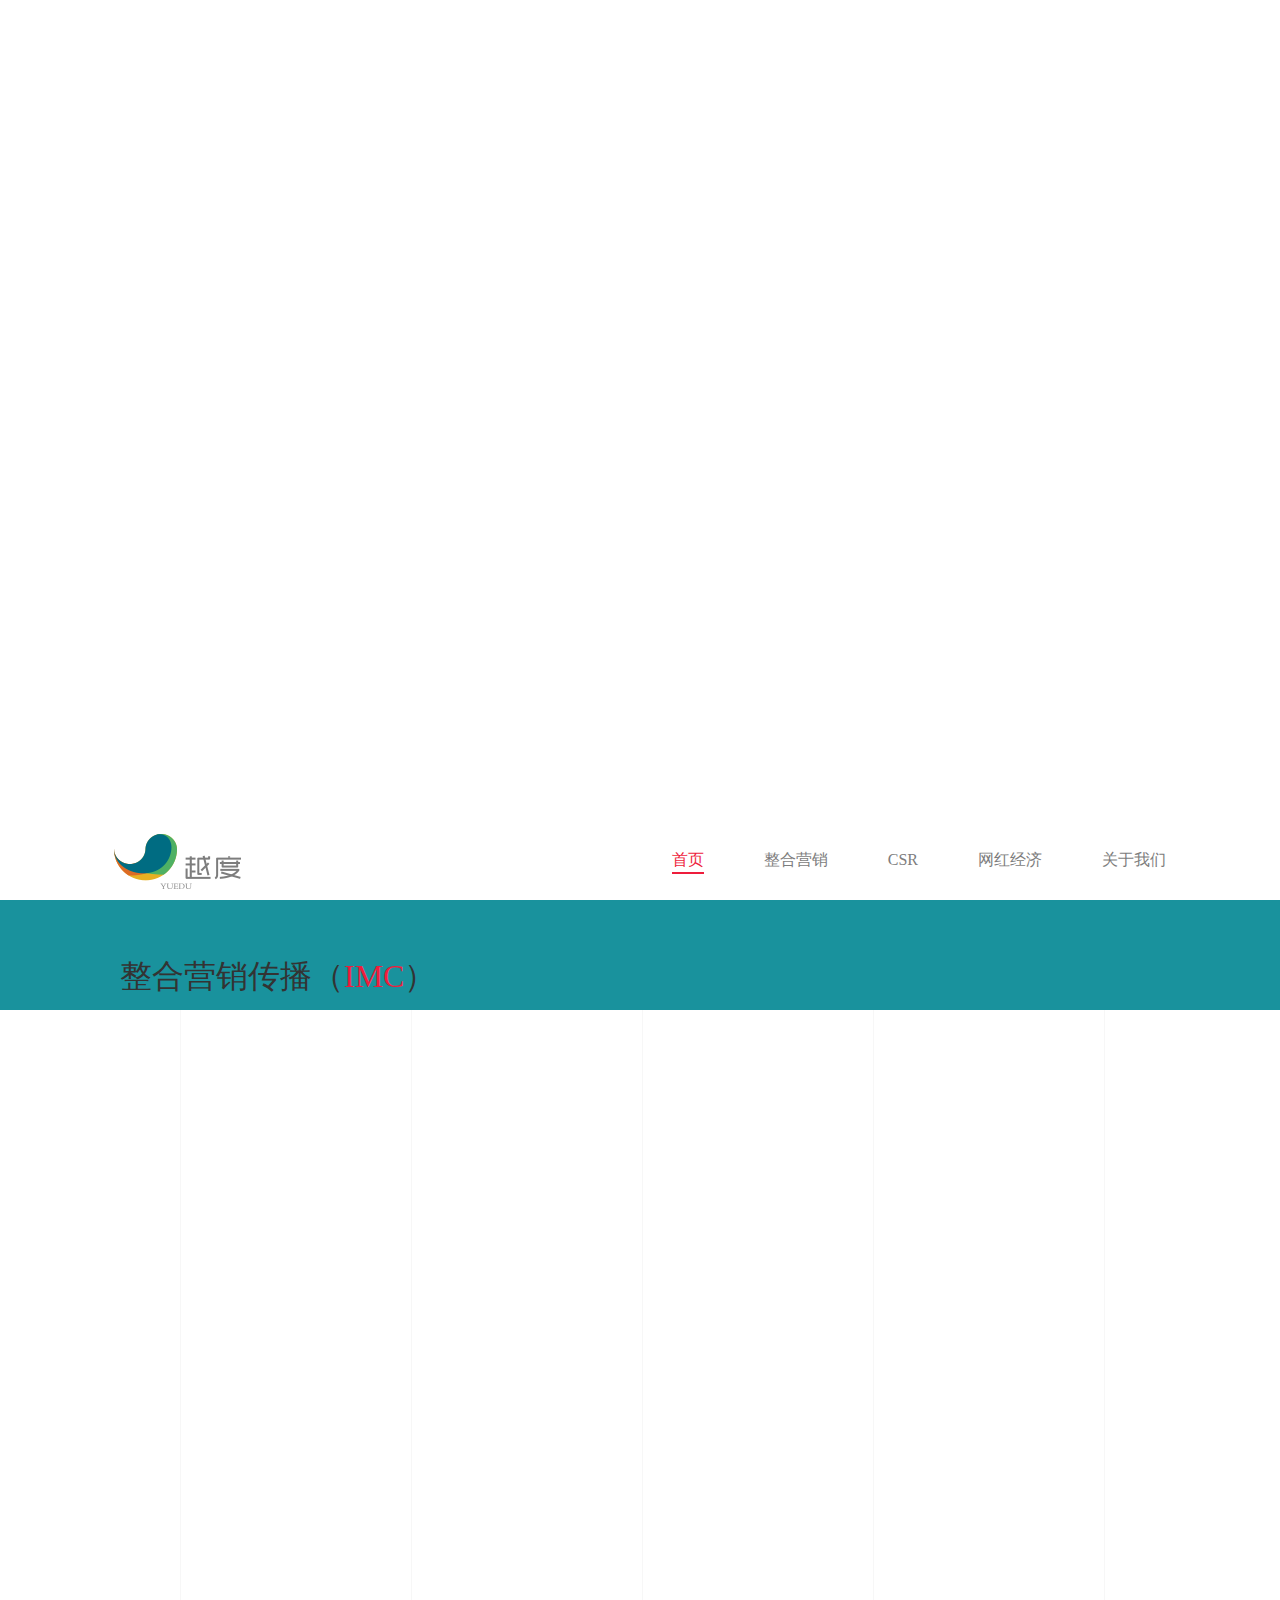
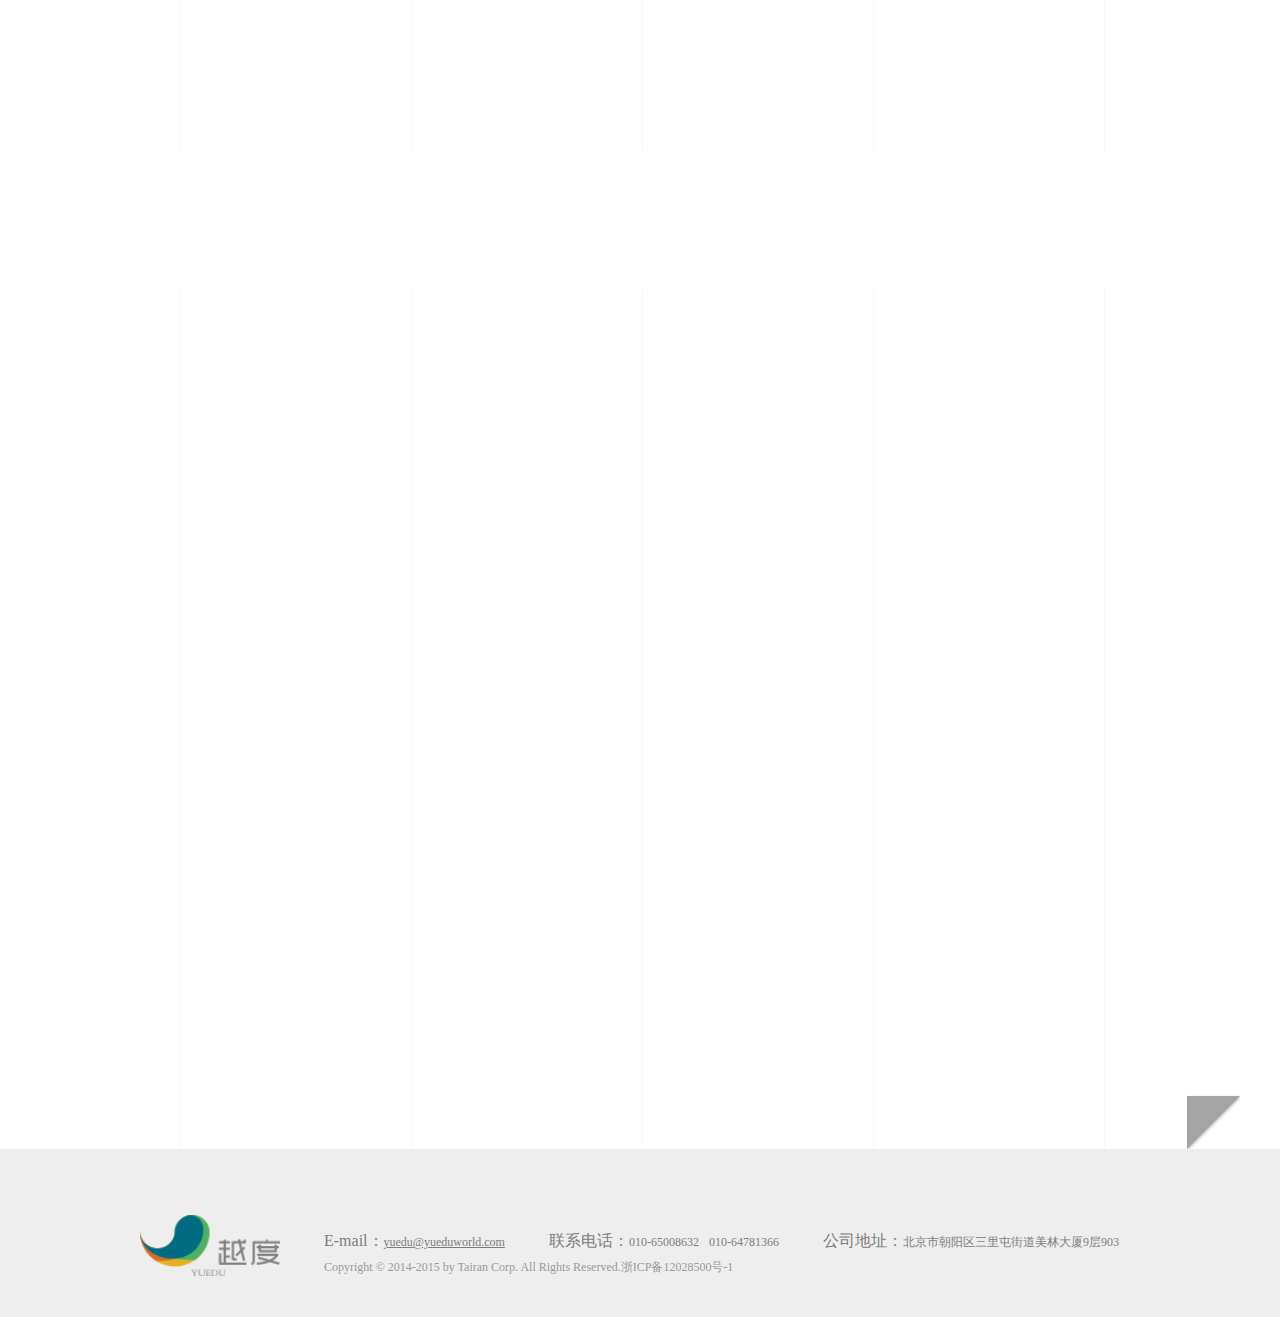
<file: html/index.html>
<!DOCTYPE html>
<html>
	<head>
		<meta charset="UTF-8">
		<link rel="stylesheet" href="../css/reset.css" />
		<link rel="stylesheet" href="../css/animate.css" />
		<link rel="stylesheet" href="../css/index.css" />
		<link rel="stylesheet" href="../css/video-js.min.css" />
		<title>越度-首页</title>
		<script src="../js/jquery-1.11.3.min.js"></script>
		<script src="../js/anchorGoWhere.js"></script>
		<script src="../js/jquery.SuperSlide.2.1.1.js"></script>
     	<script src="../js/videojs-ie8.min.js"></script>
		<script src="../js/video.min.js"></script>
		<script src='../js/index.js'></script>	
	</head>
	<body>
		<div class="fix-bg">
			<img data-num="1" src="../images/images/light_1.gif" alt="" />
		</div>
		<!--<div class="mask-bg"></div>-->
		<div class="nav" id="navId">
			<div class="wrap">
				<div class="logo">
					<img src="../images/images/logo.png" alt="" />
				</div>
				<div class="nav-con">
					<a class="cur" href="#"><span>首页</span></a>
					<a href="#market"><span>整合营销</span></a>
					<a href="#csr"><span>CSR</span></a>
					<a href="#online"><span>网红经济</span></a>
					<a href="#footer"><span>关于我们</span></a>
				</div>
			</div>
		</div>
		<script>
			var $nav = $("#navId");
			var $bgImg = $(".fix-bg").find("img");
			var initH = $(window).height() - $nav.height();
			_resize();
			window.addEventListener("onorientationchange" in window? "onorientationchange":"resize", _resize, false);
			function _resize() {
				if($(window).width() < 1200) {
					$bgImg.css({
						"width": "100%"
					});
					init = $bgImg.height();
				}else{
					$bgImg.css({
						"width": "auto"
					});
				}
				$bgImg.css("height", initH);
				$nav.css("margin-top", initH);
			}
		</script>
		<div class="carousel" id="market">
			<div class="wrap">
				<div class="wrap-con">
					<p class="">整合营销传播（<span>IMC</span>）</p>
					<div class="video-wrap">
						<div class="video-con">
							<div class="hd">
						        <ul></ul>
						        <span class='prev'></span>
						        <span class='next'></span>
						    </div>
						    <div class="bd">
						        <ul>
						            <li data-src="http://vjs.zencdn.net/v/oceans.mp4" style="background: pink;">
						            	①
						            </li>
							        <li data-src="../images/mp4/Taylor.Swift Shake.It.Off_hd.mp4" style="background:#abcdef;">
							        	②
							        </li>
						            <li data-src="http://vjs.zencdn.net/v/oceans.mp4" style="background:greenyellow;">
						            	③
						            </li>
					            
						        </ul>
						    </div>
						    <div class="v1Con">
						    	<video 
				            		id="video_1" 
				            		class="video-js vjs-big-play-centered vjs-big-play-button"
				            		style="width: 100%;height:100%;" 
				            		controls 
				            		preload="auto" 
				            		data-setup='{}'>
				            		<source src="http://vjs.zencdn.net/v/oceans.mp4" type="video/mp4">
				            	</video>
					            <div class="close">×</div>
							</div>
						</div>			
					</div>
				</div>
			</div>
		</div>
		<div id="csr" class="box-1">
			<div class="wrap">
				<div class="img"><img class="wow fadeInUp" src="../images/images/pic.png" alt="" /></div>
				<ul class="line-bg">
					<li></li>
					<li></li>
					<li></li>
					<li></li>
					<li></li>
				</ul>
				<div class="num wow fadeInUp">
					<h1>02</h1>
				</div>
				<div class="title wow fadeInUp">
					<h2>企业CSR </h2>
					<span></span>
					<div class="spell-1 wow fadeInUp"></div>
				</div>
				<div class="explain wow fadeInUp">
					<ul>
						<li>
							<h4>战略定制</h4>
							<p class="p1">
								Strategic </br>
								customization
							</p>
							<p class="p2">
								慈善公益项目引入<br />
								撰写可持续发展报告<br />
								制定可持续发展战略规划
							</p>
						</li>
						<li>
							<h4>资源引入</h4>
							<p class="p1">
								Resources </br>
								to introduce
							</p>
							<p class="p2">
								志愿者团队与社区<br />
								关联政府资源<br />
								公募基金会
							</p>
						</li>
					</ul>
					<div class="more">MORE <i></i> </div>
				</div>
				
				<div class="video2-wrap">
					<div class="video-con1">
						<div class="hd">
					        <ul></ul>
					        <span class='prev'></span>
					        <span class='next'></span>
					    </div>
					    <div class="bd">
					        <ul>
					            <li data-src="http://vjs.zencdn.net/v/oceans.mp4" style="background:hotpink;"></li>
						        <li data-src="../images/mp4/Taylor.Swift Shake.It.Off_hd.mp4" style="background:#abcdef;"></li>
					            <li data-src="http://vjs.zencdn.net/v/oceans.mp4" style="background:greenyellow;"></li>
				            
					        </ul>
					    </div>
					    <div class="v1Con">
					    	<video 
			            		id="video_2" 
			            		class="video-js vjs-big-play-centered vjs-big-play-button"
			            		style="width: 100%;height:100%;" 
			            		controls 
			            		preload="auto" 
			            		data-setup='{}'>
			            		<source src="http://vjs.zencdn.net/v/oceans.mp4" type="video/mp4">
			            	</video>
			            	<div class="close">×</div>
					    </div>
					    <div class="con-close">×</div>
					</div>
				</div>
			</div>
		</div>
		<div id="online" class="box-2">
			<div class="wrap">
				<ul class="line-bg">
					<li></li>
					<li></li>
					<li></li>
					<li></li>
					<li></li>
				</ul>
				<div class="num">
					<h1 class="wow fadeInUp">03</h1>
				</div>
				<div class="title wow fadeInUp">
					<h2>网红经济 </h2>
					<span></span>
				</div>
				<div class="slide03 wow fadeInUp">
					<div class="hd">
						<ul>
							<li class="rotate-0"></li>
							<li class="rotate-1"></li>
							<li class="rotate-2"></li>
						</ul>
					</div>
					<div class="bd">
						<ul>
							<li><img src="../images/images/pic-2.jpg" alt="" /></li>
							<li><img src="../images/images/pic-3.jpg" alt="" /></li>
							<li><img src="../images/images/pic-4.jpg" alt="" /></li>
						</ul>
					</div>
				</div>
				<img src="../images/images/triangle.png" alt="" />
			</div>
		</div>
		<div id="footer" class="footer">
			<div class="wrap">
				<div class="logo">
					<img src="../images/images/logo.png" alt="" />
				</div>
				<div class="copy">
					<p>
						<span>E-mail：<em><a href="mailto:yuedu@yueduworld.com">yuedu@yueduworld.com</a></em></span>
						<span>联系电话：<em>010-65008632</em><em>010-64781366</em></span>
						<span>公司地址：<em>北京市朝阳区三里屯街道美林大厦9层903</em></span>
					</p>
					<p class="small">Copyright © 2014-2015 by Tairan Corp. All Rights Reserved.浙ICP备12028500号-1</span>
				</div>
			</div>
		</div>
		<script src="../js/wow.js"></script>
		<script>
			if (!(/msie [6|7|8|9]/i.test(navigator.userAgent))){
				new WOW().init();
			};
		</script>
	</body>
	
</html>
</file>
<file: css/index.css>
/*顶部背景 start*/
.fix-bg {
  background-color: #ee1d3c;
  position: fixed;
  z-index: 0;
  top: 0;
  left: 0;
  right: 0;
  opacity: 1;
  min-width: 1200px;
}
.fix-bg img {
  display: none;
  margin: 0 auto;
  cursor: pointer;
}
/*顶部背景 end*/
.mask-bg {
  height: 677px;
  background: #fff;
  opacity: 0;
  filter: alpha(opacity=0);
}
/*导航 start*/
.nav {
  background-color: #fff;
  opacity: 1;
}
.nav .wrap:after {
  display: block;
  width: 0px;
  height: 0px;
  line-height: 0;
  content: ".";
  clear: both;
  visibility: hidden;
}
.nav .wrap .logo {
  line-height: 80px;
  float: left;
  margin-left: 74px;
}
.nav .wrap .logo img {
  width: 127px;
  height: 55px;
  vertical-align: middle;
}
.nav .wrap .nav-con {
  margin-right: 74px;
  line-height: 80px;
  float: right;
}
.nav .wrap .nav-con:after {
  display: block;
  width: 0px;
  height: 0px;
  line-height: 0;
  content: ".";
  clear: both;
  visibility: hidden;
}
.nav .wrap .nav-con a {
  float: left;
  margin-left: 60px;
}
.nav .wrap .nav-con a span {
  display: inline-block;
  padding: 6px 0;
  line-height: 1;
  font-size: 16px;
  color: #7d7d7d;
  position: relative;
}
.nav .wrap .nav-con a span:after {
  content: '';
  position: absolute;
  bottom: 0;
  left: 0;
  width: 100%;
  height: 0;
  border-bottom: 2px solid #ee1d3c;
  border-bottom: 2px solid #fff\0;
  border-bottom: 2px solid #fff\9\0;
  transform-origin: 50% 50%;
  transform: scale(0, 1);
  transition: all .3s ease;
}
.nav .wrap .nav-con a.cur span,
.nav .wrap .nav-con a:hover span {
  color: #ee1d3c;
}
.nav .wrap .nav-con a.cur span:after,
.nav .wrap .nav-con a:hover span:after {
  transform: scale(1, 1);
  border-bottom: 2px solid #ee1d3c\9;
}
.nav-fixed {
  position: fixed;
  left: 0;
  right: 0;
  top: 0;
  z-index: 100;
  box-shadow: 1px 1px 58px -16px rgba(0, 0, 0, 0.3);
}
/*导航 end*/
/*轮播图 start*/
.carousel {
  background-color: #19929d;
}
.carousel .wrap-con .video-wrap {
  cursor: pointer;
  position: relative;
}
.carousel .wrap-con .video-wrap .img {
  position: relative;
  border: 20px solid #fff;
  margin: 0 auto 46px;
  width: 1098px;
  height: 603px;
  overflow: hidden;
  cursor: pointer;
}
.carousel .wrap-con .video-wrap .img .bg {
  width: 100%;
  height: 100%;
  transform: scale(1, 1);
  transition: transform 1s ease;
}
.carousel .wrap-con .video-wrap .img .bg:hover {
  transform: scale(1.03, 1.03);
}
.carousel .wrap-con .video-wrap .drag {
  position: absolute;
  right: -10px;
  top: 140px;
}
.carousel .wrap-con .video-wrap .parse {
  position: absolute;
  width: 65px;
  height: 65px;
  background: url(../images/images/parse.png) no-repeat center;
  top: 50%;
  left: 50%;
  margin-top: -32px;
  margin-left: -32px;
}
.carousel .wrap-con .video-wrap .video-con {
  position: absolute;
  top: 0;
  left: 30px;
}
.carousel .wrap-con p {
  color: #333;
  font-size: 32px;
  padding: 60px 0 18px 80px;
}
.carousel .wrap-con p span {
  color: #ee1d3c;
}
/*轮播图 end*/
.video-con1,
.video-con {
  display: none;
  background: #fff;
}
.video-con1 .hd,
.video-con .hd {
  text-align: center;
}
.video-con1 .hd ul,
.video-con .hd ul {
  position: absolute;
  z-index: 10;
  bottom: -20px;
  left: 0;
  right: 0;
  display: inline-block;
}
.video-con1 .hd ul li,
.video-con .hd ul li {
  display: inline-block;
  width: 30px;
  height: 3px;
  margin: 0 10px;
  background: #eee \9;
  background: rgba(255, 255, 255, 0.5);
  cursor: pointer;
}
.video-con1 .hd ul li.on,
.video-con .hd ul li.on {
  background: #fff;
}
.video-con1 .hd span,
.video-con .hd span {
  width: 21px;
  height: 35px;
  position: absolute;
  top: 50%;
  margin-top: -17px;
  z-index: 10;
  cursor: pointer;
  opacity: .5;
  transition: all .5s ease;
}
.video-con1 .hd span:hover,
.video-con .hd span:hover {
  opacity: 1;
}
.video-con1 .hd .prev,
.video-con .hd .prev {
  background: url(../images/images/arrow-l.png) no-repeat;
  left: -30px;
}
.video-con1 .hd .next,
.video-con .hd .next {
  background: url(../images/images/arrow-r.png) no-repeat;
  right: -30px;
}
.video-con1 .bd,
.video-con .bd {
  height: 100%;
}
.video-con1 .bd ul,
.video-con .bd ul {
  height: 100%;
}
.video-con1 .bd ul li,
.video-con .bd ul li {
  height: 643px;
  width: 1140px;
}
.video-con1 .close,
.video-con .close {
  font-size: 60px;
  font-weight: lighter;
  color: #fff;
  width: 36px;
  height: 36px;
  text-align: center;
  line-height: 30px;
  position: absolute;
  top: 5px;
  right: 10px;
  z-index: 10;
  opacity: .7;
  cursor: pointer;
}
.v1Con {
  display: none;
  position: absolute;
  width: 100%;
  height: 100%;
  top: 0;
  left: 0;
}
.v1Con #video_1 {
  width: 100%;
  height: 100%;
}
/*02,03盒子线条 start*/
.line-bg {
  top: 0;
  left: 0;
  position: absolute;
  z-index: 1;
}
.line-bg li {
  float: left;
  height: 740px;
  border-right: 1px solid #f7f7f7;
  margin-left: 140px;
}
.line-bg li ~ li {
  margin-left: 230px;
}
.num {
  left: 80px;
}
.num h1 {
  font-size: 142px;
  font-weight: bold;
  line-height: 114px;
}
.title {
  z-index: 2;
}
.title > h2 {
  font-size: 40px;
  color: #272727;
  padding-bottom: 38px;
}
.title > span {
  display: inline-block;
  width: 45px;
  height: 6px;
}
/*02,03盒子线条 end*/
/*02 start*/
.box-1 {
  background: #fff;
  padding-bottom: 80px;
}
.box-1 .wrap {
  height: 740px;
  padding-bottom: 60px;
}
.box-1 .wrap:after {
  display: block;
  width: 0px;
  height: 0px;
  line-height: 0;
  content: ".";
  clear: both;
  visibility: hidden;
}
.box-1 .wrap > div {
  z-index: 3;
  top: 120px;
  position: absolute;
}
.box-1 .wrap .num h1 {
  color: #f59425;
}
.box-1 .wrap .title {
  position: absolute;
  left: 334px;
}
.box-1 .wrap .title > span {
  background-color: #d23a34;
}
.box-1 .wrap .title .spell-1 {
  position: absolute;
  width: 47px;
  height: 207px;
  background: url(../images/images/spell-1.png) no-repeat center;
  left: 0;
  top: 200px;
}
.box-1 .wrap .explain {
  left: 615px;
}
.box-1 .wrap .explain ul:after {
  display: block;
  width: 0px;
  height: 0px;
  line-height: 0;
  content: ".";
  clear: both;
  visibility: hidden;
}
.box-1 .wrap .explain ul li {
  float: left;
  margin-right: 65px;
}
.box-1 .wrap .explain ul li h4 {
  font-size: 26px;
  color: #272727;
  padding-bottom: 40px;
}
.box-1 .wrap .explain ul li p {
  font-size: 16px;
  line-height: 22px;
}
.box-1 .wrap .explain ul li p.p1 {
  color: #f59425;
  padding-bottom: 5px;
}
.box-1 .wrap .explain ul li p.p2 {
  color: #272727;
}
.box-1 .wrap .explain .more {
  position: absolute;
  width: 138px;
  height: 40px;
  line-height: 40px;
  border: 1px solid #efefef;
  border-radius: 5px;
  font-size: 18px;
  color: #999;
  text-align: center;
  top: 235px;
  font-weight: lighter;
  cursor: pointer;
  transition: all .5s ease;
}
.box-1 .wrap .explain .more i {
  position: absolute;
  height: 16px;
  width: 9px;
  background: url(../images/images/arrow-more.png) no-repeat;
  top: 12px;
  left: 50%;
  z-index: -1;
  transition: all .5s ease;
}
.box-1 .wrap .explain .more:hover {
  background: #434242;
  text-indent: -30px;
  color: #fff;
}
.box-1 .wrap .explain .more:hover i {
  left: 75%;
  z-index: 1;
}
.box-1 .wrap > .img {
  position: absolute;
  right: 116px;
  bottom: 0px;
  z-index: 2;
}
.box-1 .wrap > .img img {
  position: absolute;
  right: 0px;
  bottom: 0px;
}
.box-1 .wrap .video-con1 {
  cursor: pointer;
  height: 643px;
  width: 1140px;
  position: absolute;
  left: 0;
  right: 0;
  margin: 0 auto;
}
.box-1 .wrap .video-con1 .prev {
  background: url(../images/images/arrow-l1.png) no-repeat;
  left: -30px;
}
.box-1 .wrap .video-con1 .next {
  background: url(../images/images/arrow-r1.png) no-repeat;
  right: -30px;
}
.box-1 .wrap .video-con1 .hd ul li {
  background: #ddd;
}
.box-1 .wrap .video-con1 .hd ul li.on {
  background: #999;
}
/*02 end*/
/*03 start*/
.box-2 {
  background: #fff;
}
.box-2 .wrap {
  padding-top: 120px;
}
.box-2 .wrap .line-bg {
  height: 100%;
}
.box-2 .wrap .line-bg li {
  height: 100%;
}
.box-2 .wrap p {
  font-size: 22px;
}
.box-2 .wrap .num {
  position: absolute;
  height: 100%;
  z-index: 2;
}
.box-2 .wrap .num h1 {
  color: #d23a34;
}
.box-2 .wrap .title {
  position: relative;
}
.box-2 .wrap .title > h2,
.box-2 .wrap .title > span,
.box-2 .wrap .title p.p1,
.box-2 .wrap .title p.p2 {
  margin-left: 380px;
}
.box-2 .wrap .title > span {
  background-color: #f59425 ;
  margin-bottom: 166px;
}
.box-2 .wrap .title .img-carouse {
  width: 642px;
  height: 382px;
  margin: 0 auto 94px;
  border: 1px solid #a8a8a8;
  box-shadow: 0 14px 50px 0px rgba(0, 0, 0, 0.3);
}
.box-2 .wrap .slide03 {
  position: relative;
  z-index: 10;
}
.box-2 .wrap .slide03 .hd li.on {
  opacity: 1;
}
.box-2 .wrap .slide03 .bd {
  width: 642px;
  height: 384px;
  margin: 20px auto 80px;
  border: 1px solid #a8a8a8;
  box-shadow: 0 14px 50px 0px rgba(0, 0, 0, 0.3);
}
.box-2 .wrap .slide03 .bd li {
  height: 384px;
}
.box-2 .wrap .slide03 .bd li img {
  width: 100%;
  height: 100%;
}
.box-2 .wrap .slide03 .rotate-0 {
  position: absolute;
  width: 224px;
  height: 45px;
  background: url(../images/images/spell4.png);
  left: 380px;
  top: -80px;
  cursor: pointer;
  opacity: .5;
}
.box-2 .wrap .slide03 .rotate-1 {
  width: 19px;
  height: 336px;
  position: absolute;
  background: url(../images/images/spell-2.png) no-repeat center;
  left: 205px;
  top: 0px;
  cursor: pointer;
  opacity: .7;
}
.box-2 .wrap .slide03 .rotate-2 {
  width: 19px;
  height: 268px;
  position: absolute;
  background: url(../images/images/spell-3.png) no-repeat center;
  right: 205px;
  bottom: 0px;
  cursor: pointer;
  opacity: .7;
}
.box-2 .wrap > img {
  position: absolute;
  right: 0;
  bottom: -3px;
}
/*03 end*/
/*footer start*/
.footer {
  background: #eeeeee;
  padding: 66px 0 38px 0;
}
.footer .wrap:after {
  display: block;
  width: 0px;
  height: 0px;
  line-height: 0;
  content: ".";
  clear: both;
  visibility: hidden;
}
.footer .wrap .logo {
  float: left;
  margin-left: 100px;
  margin-right: 44px;
}
.footer .wrap .logo img {
  width: 140px;
}
.footer .wrap .copy {
  float: left;
}
.footer .wrap .copy p {
  color: #7d7d7d;
  padding-top: 18px;
}
.footer .wrap .copy p span {
  font-size: 16px;
  margin-right: 40px;
}
.footer .wrap .copy p span em {
  font-size: 12px;
}
.footer .wrap .copy p span em a {
  text-decoration: underline;
  color: #7d7d7d;
}
.footer .wrap .copy p span em ~ em {
  margin-left: 10px;
}
.footer .wrap .copy p.small {
  font-size: 12px;
  color: #999999;
  padding-top: 12px;
}
/*footer end*/
.vjs-remaining-time-display {
  line-height: 3em;
}
</file>
<file: css/video-js.min.css>
.video-js .vjs-audio-button,.video-js .vjs-big-play-button,.video-js .vjs-captions-button,.video-js .vjs-chapters-button,.video-js .vjs-control.vjs-close-button,.video-js .vjs-descriptions-button,.video-js .vjs-fullscreen-control,.video-js .vjs-mouse-display,.video-js .vjs-mute-control,.video-js .vjs-mute-control.vjs-vol-0,.video-js .vjs-mute-control.vjs-vol-1,.video-js .vjs-mute-control.vjs-vol-2,.video-js .vjs-play-control,.video-js .vjs-play-control.vjs-playing,.video-js .vjs-play-progress,.video-js .vjs-subtitles-button,.video-js .vjs-volume-level,.video-js .vjs-volume-menu-button,.video-js .vjs-volume-menu-button.vjs-vol-0,.video-js .vjs-volume-menu-button.vjs-vol-1,.video-js .vjs-volume-menu-button.vjs-vol-2,.video-js.vjs-fullscreen .vjs-fullscreen-control,.vjs-icon-audio,.vjs-icon-audio-description,.vjs-icon-cancel,.vjs-icon-captions,.vjs-icon-chapters,.vjs-icon-circle,.vjs-icon-circle-inner-circle,.vjs-icon-circle-outline,.vjs-icon-cog,.vjs-icon-facebook,.vjs-icon-fullscreen-enter,.vjs-icon-fullscreen-exit,.vjs-icon-gplus,.vjs-icon-hd,.vjs-icon-linkedin,.vjs-icon-pause,.vjs-icon-pinterest,.vjs-icon-play,.vjs-icon-play-circle,.vjs-icon-replay,.vjs-icon-spinner,.vjs-icon-square,.vjs-icon-subtitles,.vjs-icon-tumblr,.vjs-icon-twitter,.vjs-icon-volume-high,.vjs-icon-volume-low,.vjs-icon-volume-mid,.vjs-icon-volume-mute{font-family:VideoJS;font-weight:400;font-style:normal}.video-js,.vjs-no-js{color:#fff;background-color:#000}.video-js .vjs-big-play-button:before,.video-js .vjs-control,.video-js .vjs-control:before,.vjs-menu li,.vjs-no-js{text-align:center}.video-js .vjs-big-play-button:before,.video-js .vjs-control:before,.video-js .vjs-modal-dialog,.vjs-modal-dialog .vjs-modal-dialog-content{position:absolute;top:0;left:0;width:100%;height:100%}@font-face{font-family:VideoJS;src:url(font/VideoJS.eot?#iefix) format("eot")}@font-face{font-family:VideoJS;src:url([data-uri]) format("woff"),url([data-uri]) format("truetype");font-weight:400;font-style:normal}.video-js .vjs-big-play-button:before,.video-js .vjs-play-control:before,.vjs-icon-play:before{content:"\f101"}.vjs-icon-play-circle:before{content:"\f102"}.video-js .vjs-play-control.vjs-playing:before,.vjs-icon-pause:before{content:"\f103"}.video-js .vjs-mute-control.vjs-vol-0:before,.video-js .vjs-volume-menu-button.vjs-vol-0:before,.vjs-icon-volume-mute:before{content:"\f104"}.video-js .vjs-mute-control.vjs-vol-1:before,.video-js .vjs-volume-menu-button.vjs-vol-1:before,.vjs-icon-volume-low:before{content:"\f105"}.video-js .vjs-mute-control.vjs-vol-2:before,.video-js .vjs-volume-menu-button.vjs-vol-2:before,.vjs-icon-volume-mid:before{content:"\f106"}.video-js .vjs-mute-control:before,.video-js .vjs-volume-menu-button:before,.vjs-icon-volume-high:before{content:"\f107"}.video-js .vjs-fullscreen-control:before,.vjs-icon-fullscreen-enter:before{content:"\f108"}.video-js.vjs-fullscreen .vjs-fullscreen-control:before,.vjs-icon-fullscreen-exit:before{content:"\f109"}.vjs-icon-square:before{content:"\f10a"}.vjs-icon-spinner:before{content:"\f10b"}.video-js .vjs-subtitles-button:before,.vjs-icon-subtitles:before{content:"\f10c"}.video-js .vjs-captions-button:before,.vjs-icon-captions:before{content:"\f10d"}.video-js .vjs-chapters-button:before,.vjs-icon-chapters:before{content:"\f10e"}.vjs-icon-share{font-family:VideoJS;font-weight:400;font-style:normal}.vjs-icon-share:before{content:"\f10f"}.vjs-icon-cog:before{content:"\f110"}.video-js .vjs-mouse-display:before,.video-js .vjs-play-progress:before,.video-js .vjs-volume-level:before,.vjs-icon-circle:before{content:"\f111"}.vjs-icon-circle-outline:before{content:"\f112"}.vjs-icon-circle-inner-circle:before{content:"\f113"}.vjs-icon-hd:before{content:"\f114"}.video-js .vjs-control.vjs-close-button:before,.vjs-icon-cancel:before{content:"\f115"}.vjs-icon-replay:before{content:"\f116"}.vjs-icon-facebook:before{content:"\f117"}.vjs-icon-gplus:before{content:"\f118"}.vjs-icon-linkedin:before{content:"\f119"}.vjs-icon-twitter:before{content:"\f11a"}.vjs-icon-tumblr:before{content:"\f11b"}.vjs-icon-pinterest:before{content:"\f11c"}.video-js .vjs-descriptions-button:before,.vjs-icon-audio-description:before{content:"\f11d"}.video-js .vjs-audio-button:before,.vjs-icon-audio:before{content:"\f11e"}.video-js{display:block;vertical-align:top;box-sizing:border-box;position:relative;padding:0;font-size:10px;line-height:1;font-weight:400;font-style:normal;font-family:Arial,Helvetica,sans-serif;-webkit-user-select:none;-moz-user-select:none;-ms-user-select:none;user-select:none}.video-js:-moz-full-screen{position:absolute}.video-js:-webkit-full-screen{width:100%!important;height:100%!important}.video-js .vjs-tech,.video-js.vjs-fill{width:100%;height:100%}.video-js *,.video-js :after,.video-js :before{box-sizing:inherit}.video-js ul{font-family:inherit;font-size:inherit;line-height:inherit;list-style-position:outside;margin:0}.vjs-error .vjs-error-display:before,.vjs-menu .vjs-menu-content,.vjs-no-js{font-family:Arial,Helvetica,sans-serif}.video-js.vjs-16-9,.video-js.vjs-4-3,.video-js.vjs-fluid{width:100%;max-width:100%;height:0}.video-js.vjs-16-9{padding-top:56.25%}.video-js.vjs-4-3{padding-top:75%}.video-js .vjs-tech{position:absolute;top:0;left:0}body.vjs-full-window{padding:0;margin:0;height:100%;overflow-y:auto}.vjs-full-window .video-js.vjs-fullscreen{position:fixed;overflow:hidden;z-index:1000;left:0;top:0;bottom:0;right:0}.video-js.vjs-fullscreen{width:100%!important;height:100%!important;padding-top:0!important}.video-js.vjs-fullscreen.vjs-user-inactive{cursor:none}.vjs-hidden{display:none!important}.vjs-disabled{opacity:.5;cursor:default}.video-js .vjs-offscreen{height:1px;left:-9999px;position:absolute;top:0;width:1px}.vjs-lock-showing{display:block!important;opacity:1;visibility:visible}.vjs-no-js{padding:20px;font-size:18px;width:300px;height:150px;margin:0 auto}.vjs-no-js a,.vjs-no-js a:visited{color:#66A8CC}.video-js .vjs-big-play-button{font-size:3em;line-height:1.5em;height:1.5em;width:3em;display:block;position:absolute;top:10px;left:10px;padding:0;cursor:pointer;opacity:1;border:.06666em solid #fff;background-color:#2B333F;background-color:rgba(43,51,63,.7);-webkit-border-radius:.3em;-moz-border-radius:.3em;border-radius:.3em;-webkit-transition:all .4s;-moz-transition:all .4s;-o-transition:all .4s;transition:all .4s}.vjs-big-play-centered .vjs-big-play-button{top:50%;left:50%;margin-top:-.75em;margin-left:-1.5em}.video-js .vjs-big-play-button:focus,.video-js:hover .vjs-big-play-button{outline:0;border-color:#fff;background-color:#73859f;background-color:rgba(115,133,159,.5);-webkit-transition:all 0s;-moz-transition:all 0s;-o-transition:all 0s;transition:all 0s}.vjs-controls-disabled .vjs-big-play-button,.vjs-error .vjs-big-play-button,.vjs-has-started .vjs-big-play-button,.vjs-using-native-controls .vjs-big-play-button{display:none}.vjs-has-started.vjs-paused.vjs-show-big-play-button-on-pause .vjs-big-play-button{display:block}.video-js button{background:0 0;border:none;color:inherit;display:inline-block;overflow:visible;font-size:inherit;line-height:inherit;text-transform:none;text-decoration:none;transition:none;-webkit-appearance:none;-moz-appearance:none;appearance:none}.video-js .vjs-control.vjs-close-button{cursor:pointer;height:3em;position:absolute;right:0;top:.5em;z-index:2}.vjs-menu-button{cursor:pointer}.vjs-menu-button.vjs-disabled{cursor:default}.vjs-workinghover .vjs-menu-button.vjs-disabled:hover .vjs-menu{display:none}.vjs-menu .vjs-menu-content{display:block;padding:0;margin:0;overflow:auto}.vjs-scrubbing .vjs-menu-button:hover .vjs-menu{display:none}.vjs-menu li{list-style:none;margin:0;padding:.2em 0;line-height:1.4em;font-size:1.2em;text-transform:lowercase}.vjs-menu li.vjs-menu-item:focus,.vjs-menu li.vjs-menu-item:hover{outline:0;background-color:#73859f;background-color:rgba(115,133,159,.5)}.vjs-menu li.vjs-selected,.vjs-menu li.vjs-selected:focus,.vjs-menu li.vjs-selected:hover{background-color:#fff;color:#2B333F}.vjs-menu li.vjs-menu-title{text-align:center;text-transform:uppercase;font-size:1em;line-height:2em;padding:0;margin:0 0 .3em;font-weight:700;cursor:default}.vjs-menu-button-popup .vjs-menu{display:none;position:absolute;bottom:0;width:10em;left:-3em;height:0;margin-bottom:1.5em;border-top-color:rgba(43,51,63,.7)}.vjs-menu-button-popup .vjs-menu .vjs-menu-content{background-color:#2B333F;background-color:rgba(43,51,63,.7);position:absolute;width:100%;bottom:1.5em;max-height:15em}.vjs-menu-button-popup .vjs-menu.vjs-lock-showing,.vjs-workinghover .vjs-menu-button-popup:hover .vjs-menu{display:block}.video-js .vjs-menu-button-inline{-webkit-transition:all .4s;-moz-transition:all .4s;-o-transition:all .4s;transition:all .4s;overflow:hidden}.video-js .vjs-menu-button-inline:before{width:2.222222222em}.video-js .vjs-menu-button-inline.vjs-slider-active,.video-js .vjs-menu-button-inline:focus,.video-js .vjs-menu-button-inline:hover,.video-js.vjs-no-flex .vjs-menu-button-inline{width:12em}.video-js .vjs-menu-button-inline.vjs-slider-active{-webkit-transition:none;-moz-transition:none;-o-transition:none;transition:none}.vjs-menu-button-inline .vjs-menu{opacity:0;height:100%;width:auto;position:absolute;left:4em;top:0;padding:0;margin:0;-webkit-transition:all .4s;-moz-transition:all .4s;-o-transition:all .4s;transition:all .4s}.vjs-menu-button-inline.vjs-slider-active .vjs-menu,.vjs-menu-button-inline:focus .vjs-menu,.vjs-menu-button-inline:hover .vjs-menu{display:block;opacity:1}.vjs-no-flex .vjs-menu-button-inline .vjs-menu{display:block;opacity:1;position:relative;width:auto}.vjs-no-flex .vjs-menu-button-inline.vjs-slider-active .vjs-menu,.vjs-no-flex .vjs-menu-button-inline:focus .vjs-menu,.vjs-no-flex .vjs-menu-button-inline:hover .vjs-menu{width:auto}.vjs-menu-button-inline .vjs-menu-content{width:auto;height:100%;margin:0;overflow:hidden}.video-js .vjs-control-bar{display:none;width:100%;position:absolute;bottom:0;left:0;right:0;height:3em;background-color:#2B333F;background-color:rgba(43,51,63,.7)}.vjs-has-started .vjs-control-bar{display:-webkit-box;display:-webkit-flex;display:-ms-flexbox;display:flex;visibility:visible;opacity:1;-webkit-transition:visibility .1s,opacity .1s;-moz-transition:visibility .1s,opacity .1s;-o-transition:visibility .1s,opacity .1s;transition:visibility .1s,opacity .1s}.vjs-has-started.vjs-user-inactive.vjs-playing .vjs-control-bar{visibility:visible;opacity:0;-webkit-transition:visibility 1s,opacity 1s;-moz-transition:visibility 1s,opacity 1s;-o-transition:visibility 1s,opacity 1s;transition:visibility 1s,opacity 1s}.vjs-controls-disabled .vjs-control-bar,.vjs-error .vjs-control-bar,.vjs-using-native-controls .vjs-control-bar{display:none!important}.vjs-audio.vjs-has-started.vjs-user-inactive.vjs-playing .vjs-control-bar{opacity:1;visibility:visible}.vjs-has-started.vjs-no-flex .vjs-control-bar{display:table}.video-js .vjs-control{outline:0;position:relative;margin:0;padding:0;height:100%;width:4em;-webkit-box-flex:none;-moz-box-flex:none;-webkit-flex:none;-ms-flex:none;flex:none}.video-js .vjs-control:before{font-size:1.8em;line-height:1.67}.video-js .vjs-control:focus,.video-js .vjs-control:focus:before,.video-js .vjs-control:hover:before{text-shadow:0 0 1em #fff}.video-js .vjs-control-text{border:0;clip:rect(0 0 0 0);height:1px;margin:-1px;overflow:hidden;padding:0;position:absolute;width:1px}.vjs-no-flex .vjs-control{display:table-cell;vertical-align:middle}.video-js .vjs-custom-control-spacer{display:none}.video-js .vjs-progress-control{-webkit-box-flex:auto;-moz-box-flex:auto;-webkit-flex:auto;-ms-flex:auto;flex:auto;display:-webkit-box;display:-webkit-flex;display:-ms-flexbox;display:flex;-webkit-box-align:center;-webkit-align-items:center;-ms-flex-align:center;align-items:center;min-width:4em}.vjs-live .vjs-progress-control{display:none}.video-js .vjs-progress-holder{-webkit-box-flex:auto;-moz-box-flex:auto;-webkit-flex:auto;-ms-flex:auto;flex:auto;-webkit-transition:all .2s;-moz-transition:all .2s;-o-transition:all .2s;transition:all .2s;height:.3em}.video-js .vjs-progress-control:hover .vjs-progress-holder{font-size:1.666666666666666666em}.video-js .vjs-progress-control:hover .vjs-mouse-display:after,.video-js .vjs-progress-control:hover .vjs-play-progress:after,.video-js .vjs-progress-control:hover .vjs-time-tooltip{font-family:Arial,Helvetica,sans-serif;visibility:visible;font-size:.6em}.video-js .vjs-progress-holder .vjs-load-progress,.video-js .vjs-progress-holder .vjs-load-progress div,.video-js .vjs-progress-holder .vjs-play-progress,.video-js .vjs-progress-holder .vjs-tooltip-progress-bar{position:absolute;display:block;height:.3em;margin:0;padding:0;width:0;left:0;top:0}.video-js .vjs-mouse-display:before,.video-js .vjs-progress-control .vjs-keep-tooltips-inside:after{display:none}.video-js .vjs-play-progress{background-color:#fff}.video-js .vjs-play-progress:before{position:absolute;top:-.333333333333333em;right:-.5em;font-size:.9em}.video-js .vjs-mouse-display:after,.video-js .vjs-play-progress:after,.video-js .vjs-time-tooltip{visibility:hidden;pointer-events:none;position:absolute;top:-3.4em;right:-1.9em;font-size:.9em;color:#000;content:attr(data-current-time);padding:6px 8px 8px;background-color:#fff;background-color:rgba(255,255,255,.8);-webkit-border-radius:.3em;-moz-border-radius:.3em;border-radius:.3em}.video-js .vjs-play-progress:after,.video-js .vjs-play-progress:before,.video-js .vjs-time-tooltip{z-index:1}.video-js .vjs-load-progress{background:#bfc7d3;background:rgba(115,133,159,.5)}.video-js .vjs-load-progress div{background:#fff;background:rgba(115,133,159,.75)}.video-js.vjs-no-flex .vjs-progress-control{width:auto}.video-js .vjs-time-tooltip{display:inline-block;height:2.4em;position:relative;float:right;right:-1.9em}.vjs-tooltip-progress-bar{visibility:hidden}.video-js .vjs-progress-control .vjs-mouse-display{display:none;position:absolute;width:1px;height:100%;background-color:#000;z-index:1}.vjs-no-flex .vjs-progress-control .vjs-mouse-display{z-index:0}.video-js .vjs-progress-control:hover .vjs-mouse-display{display:block}.video-js.vjs-user-inactive .vjs-progress-control .vjs-mouse-display,.video-js.vjs-user-inactive .vjs-progress-control .vjs-mouse-display:after{visibility:hidden;opacity:0;-webkit-transition:visibility 1s,opacity 1s;-moz-transition:visibility 1s,opacity 1s;-o-transition:visibility 1s,opacity 1s;transition:visibility 1s,opacity 1s}.video-js.vjs-user-inactive.vjs-no-flex .vjs-progress-control .vjs-mouse-display,.video-js.vjs-user-inactive.vjs-no-flex .vjs-progress-control .vjs-mouse-display:after{display:none}.video-js .vjs-progress-control .vjs-mouse-display:after,.vjs-mouse-display .vjs-time-tooltip{color:#fff;background-color:#000;background-color:rgba(0,0,0,.8)}.video-js .vjs-slider{outline:0;position:relative;cursor:pointer;padding:0;margin:0 .45em;background-color:#73859f;background-color:rgba(115,133,159,.5)}.video-js .vjs-slider:focus{text-shadow:0 0 1em #fff;-webkit-box-shadow:0 0 1em #fff;-moz-box-shadow:0 0 1em #fff;box-shadow:0 0 1em #fff}.video-js .vjs-mute-control,.video-js .vjs-volume-menu-button{cursor:pointer;-webkit-box-flex:none;-moz-box-flex:none;-webkit-flex:none;-ms-flex:none;flex:none}.video-js .vjs-volume-control{width:5em;-webkit-box-flex:none;-moz-box-flex:none;-webkit-flex:none;-ms-flex:none;flex:none;display:-webkit-box;display:-webkit-flex;display:-ms-flexbox;display:flex;-webkit-box-align:center;-webkit-align-items:center;-ms-flex-align:center;align-items:center}.video-js .vjs-volume-bar{margin:1.35em .45em}.vjs-volume-bar.vjs-slider-horizontal{width:5em;height:.3em}.vjs-volume-bar.vjs-slider-vertical{width:.3em;height:5em;margin:1.35em auto}.video-js .vjs-volume-level{position:absolute;bottom:0;left:0;background-color:#fff}.video-js .vjs-volume-level:before{position:absolute;font-size:.9em}.vjs-slider-vertical .vjs-volume-level{width:.3em}.vjs-slider-vertical .vjs-volume-level:before{top:-.5em;left:-.3em}.vjs-slider-horizontal .vjs-volume-level{height:.3em}.vjs-slider-horizontal .vjs-volume-level:before{top:-.3em;right:-.5em}.vjs-volume-bar.vjs-slider-vertical .vjs-volume-level{height:100%}.vjs-volume-bar.vjs-slider-horizontal .vjs-volume-level{width:100%}.vjs-menu-button-popup.vjs-volume-menu-button .vjs-menu{display:block;width:0;height:0;border-top-color:transparent}.vjs-menu-button-popup.vjs-volume-menu-button-vertical .vjs-menu{left:.5em;height:8em}.vjs-menu-button-popup.vjs-volume-menu-button-horizontal .vjs-menu{left:-2em}.vjs-menu-button-popup.vjs-volume-menu-button .vjs-menu-content{height:0;width:0;overflow-x:hidden;overflow-y:hidden}.vjs-volume-menu-button-vertical .vjs-lock-showing .vjs-menu-content,.vjs-volume-menu-button-vertical.vjs-slider-active .vjs-menu-content,.vjs-volume-menu-button-vertical:focus .vjs-menu-content,.vjs-volume-menu-button-vertical:hover .vjs-menu-content{height:8em;width:2.9em}.vjs-volume-menu-button-horizontal .vjs-lock-showing .vjs-menu-content,.vjs-volume-menu-button-horizontal .vjs-slider-active .vjs-menu-content,.vjs-volume-menu-button-horizontal:focus .vjs-menu-content,.vjs-volume-menu-button-horizontal:hover .vjs-menu-content{height:2.9em;width:8em}.vjs-volume-menu-button.vjs-menu-button-inline .vjs-menu-content{background-color:transparent!important}.vjs-poster{display:inline-block;vertical-align:middle;background-repeat:no-repeat;background-position:50% 50%;background-size:contain;background-color:#000;cursor:pointer;margin:0;padding:0;position:absolute;top:0;right:0;bottom:0;left:0;height:100%}.vjs-poster img{display:block;vertical-align:middle;margin:0 auto;max-height:100%;padding:0;width:100%}.vjs-has-started .vjs-poster{display:none}.vjs-audio.vjs-has-started .vjs-poster{display:block}.vjs-using-native-controls .vjs-poster{display:none}.video-js .vjs-live-control{display:-webkit-box;display:-webkit-flex;display:-ms-flexbox;display:flex;-webkit-box-align:flex-start;-webkit-align-items:flex-start;-ms-flex-align:flex-start;align-items:flex-start;-webkit-box-flex:auto;-moz-box-flex:auto;-webkit-flex:auto;-ms-flex:auto;flex:auto;font-size:1em;line-height:3em}.vjs-no-flex .vjs-live-control{display:table-cell;width:auto;text-align:left}.video-js .vjs-current-time,.video-js .vjs-duration,.vjs-live .vjs-time-control,.vjs-live .vjs-time-divider,.vjs-no-flex .vjs-current-time,.vjs-no-flex .vjs-duration{display:none}.video-js .vjs-time-control{-webkit-box-flex:none;-moz-box-flex:none;-webkit-flex:none;-ms-flex:none;flex:none;font-size:1em;line-height:3em;min-width:2em;width:auto;padding-left:1em;padding-right:1em}.vjs-time-divider{display:none;line-height:3em}.video-js .vjs-play-control{cursor:pointer;-webkit-box-flex:none;-moz-box-flex:none;-webkit-flex:none;-ms-flex:none;flex:none}.vjs-text-track-display{position:absolute;bottom:3em;left:0;right:0;top:0;pointer-events:none}.video-js.vjs-user-inactive.vjs-playing .vjs-text-track-display{bottom:1em}.video-js .vjs-text-track{font-size:1.4em;text-align:center;margin-bottom:.1em;background-color:#000;background-color:rgba(0,0,0,.5)}.vjs-subtitles{color:#fff}.vjs-captions{color:#fc6}.vjs-tt-cue{display:block}video::-webkit-media-text-track-display{-moz-transform:translateY(-3em);-ms-transform:translateY(-3em);-o-transform:translateY(-3em);-webkit-transform:translateY(-3em);transform:translateY(-3em)}.video-js.vjs-user-inactive.vjs-playing video::-webkit-media-text-track-display{-moz-transform:translateY(-1.5em);-ms-transform:translateY(-1.5em);-o-transform:translateY(-1.5em);-webkit-transform:translateY(-1.5em);transform:translateY(-1.5em)}.video-js .vjs-fullscreen-control{cursor:pointer;-webkit-box-flex:none;-moz-box-flex:none;-webkit-flex:none;-ms-flex:none;flex:none}.vjs-playback-rate .vjs-playback-rate-value{font-size:1.5em;line-height:2;position:absolute;top:0;left:0;width:100%;height:100%;text-align:center}.vjs-playback-rate .vjs-menu{width:4em;left:0}.vjs-error .vjs-error-display .vjs-modal-dialog-content{font-size:1.4em;text-align:center}.vjs-error .vjs-error-display:before{color:#fff;content:'X';font-size:4em;left:0;line-height:1;margin-top:-.5em;position:absolute;text-shadow:.05em .05em .1em #000;text-align:center;top:50%;vertical-align:middle;width:100%}.vjs-loading-spinner{display:none;position:absolute;top:50%;left:50%;margin:-25px 0 0 -25px;opacity:.85;text-align:left;border:6px solid rgba(43,51,63,.7);box-sizing:border-box;background-clip:padding-box;width:50px;height:50px;border-radius:25px}.vjs-seeking .vjs-loading-spinner,.vjs-waiting .vjs-loading-spinner{display:block}.vjs-loading-spinner:after,.vjs-loading-spinner:before{content:"";position:absolute;margin:-6px;box-sizing:inherit;width:inherit;height:inherit;border-radius:inherit;opacity:1;border:inherit;border-color:#fff transparent transparent}.vjs-seeking .vjs-loading-spinner:after,.vjs-seeking .vjs-loading-spinner:before,.vjs-waiting .vjs-loading-spinner:after,.vjs-waiting .vjs-loading-spinner:before{-webkit-animation:vjs-spinner-spin 1.1s cubic-bezier(.6,.2,0,.8) infinite,vjs-spinner-fade 1.1s linear infinite;animation:vjs-spinner-spin 1.1s cubic-bezier(.6,.2,0,.8) infinite,vjs-spinner-fade 1.1s linear infinite}.vjs-seeking .vjs-loading-spinner:before,.vjs-waiting .vjs-loading-spinner:before{border-top-color:#fff}.vjs-seeking .vjs-loading-spinner:after,.vjs-waiting .vjs-loading-spinner:after{border-top-color:#fff;-webkit-animation-delay:.44s;animation-delay:.44s}@keyframes vjs-spinner-spin{100%{transform:rotate(360deg)}}@-webkit-keyframes vjs-spinner-spin{100%{-webkit-transform:rotate(360deg)}}@keyframes vjs-spinner-fade{0%,100%,20%,60%{border-top-color:#73859f}35%{border-top-color:#fff}}@-webkit-keyframes vjs-spinner-fade{0%,100%,20%,60%{border-top-color:#73859f}35%{border-top-color:#fff}}.vjs-chapters-button .vjs-menu ul{width:24em}.video-js.vjs-layout-tiny:not(.vjs-fullscreen) .vjs-custom-control-spacer{-webkit-box-flex:auto;-moz-box-flex:auto;-webkit-flex:auto;-ms-flex:auto;flex:auto}.video-js.vjs-layout-tiny:not(.vjs-fullscreen).vjs-no-flex .vjs-custom-control-spacer{width:auto}.video-js.vjs-layout-small:not(.vjs-fullscreen) .vjs-captions-button,.video-js.vjs-layout-small:not(.vjs-fullscreen) .vjs-chapters-button,.video-js.vjs-layout-small:not(.vjs-fullscreen) .vjs-current-time,.video-js.vjs-layout-small:not(.vjs-fullscreen) .vjs-descriptions-button,.video-js.vjs-layout-small:not(.vjs-fullscreen) .vjs-duration,.video-js.vjs-layout-small:not(.vjs-fullscreen) .vjs-mute-control,.video-js.vjs-layout-small:not(.vjs-fullscreen) .vjs-playback-rate,.video-js.vjs-layout-small:not(.vjs-fullscreen) .vjs-remaining-time,.video-js.vjs-layout-small:not(.vjs-fullscreen) .vjs-subtitles-button .vjs-audio-button,.video-js.vjs-layout-small:not(.vjs-fullscreen) .vjs-time-divider,.video-js.vjs-layout-small:not(.vjs-fullscreen) .vjs-volume-control,.video-js.vjs-layout-tiny:not(.vjs-fullscreen) .vjs-audio-button,.video-js.vjs-layout-tiny:not(.vjs-fullscreen) .vjs-captions-button,.video-js.vjs-layout-tiny:not(.vjs-fullscreen) .vjs-chapters-button,.video-js.vjs-layout-tiny:not(.vjs-fullscreen) .vjs-current-time,.video-js.vjs-layout-tiny:not(.vjs-fullscreen) .vjs-descriptions-button,.video-js.vjs-layout-tiny:not(.vjs-fullscreen) .vjs-duration,.video-js.vjs-layout-tiny:not(.vjs-fullscreen) .vjs-mute-control,.video-js.vjs-layout-tiny:not(.vjs-fullscreen) .vjs-playback-rate,.video-js.vjs-layout-tiny:not(.vjs-fullscreen) .vjs-progress-control,.video-js.vjs-layout-tiny:not(.vjs-fullscreen) .vjs-remaining-time,.video-js.vjs-layout-tiny:not(.vjs-fullscreen) .vjs-subtitles-button,.video-js.vjs-layout-tiny:not(.vjs-fullscreen) .vjs-time-divider,.video-js.vjs-layout-tiny:not(.vjs-fullscreen) .vjs-volume-control,.video-js.vjs-layout-tiny:not(.vjs-fullscreen) .vjs-volume-menu-button,.video-js.vjs-layout-x-small:not(.vjs-fullscreen) .vjs-audio-button,.video-js.vjs-layout-x-small:not(.vjs-fullscreen) .vjs-captions-button,.video-js.vjs-layout-x-small:not(.vjs-fullscreen) .vjs-chapters-button,.video-js.vjs-layout-x-small:not(.vjs-fullscreen) .vjs-current-time,.video-js.vjs-layout-x-small:not(.vjs-fullscreen) .vjs-descriptions-button,.video-js.vjs-layout-x-small:not(.vjs-fullscreen) .vjs-duration,.video-js.vjs-layout-x-small:not(.vjs-fullscreen) .vjs-mute-control,.video-js.vjs-layout-x-small:not(.vjs-fullscreen) .vjs-playback-rate,.video-js.vjs-layout-x-small:not(.vjs-fullscreen) .vjs-remaining-time,.video-js.vjs-layout-x-small:not(.vjs-fullscreen) .vjs-subtitles-button,.video-js.vjs-layout-x-small:not(.vjs-fullscreen) .vjs-time-divider,.video-js.vjs-layout-x-small:not(.vjs-fullscreen) .vjs-volume-control,.video-js.vjs-layout-x-small:not(.vjs-fullscreen) .vjs-volume-menu-button{display:none}.vjs-caption-settings{position:relative;top:1em;background-color:#2B333F;background-color:rgba(43,51,63,.75);color:#fff;margin:0 auto;padding:.5em;height:16em;font-size:12px;width:40em}.vjs-caption-settings .vjs-tracksettings{top:0;bottom:1em;left:0;right:0;position:absolute;overflow:auto}.vjs-caption-settings .vjs-tracksettings-colors,.vjs-caption-settings .vjs-tracksettings-font{float:left}.vjs-caption-settings .vjs-tracksettings-colors:after,.vjs-caption-settings .vjs-tracksettings-controls:after,.vjs-caption-settings .vjs-tracksettings-font:after{clear:both}.vjs-caption-settings .vjs-tracksettings-controls{position:absolute;bottom:1em;right:1em}.vjs-caption-settings .vjs-tracksetting{margin:5px;padding:3px;min-height:40px;border:none}.vjs-caption-settings .vjs-tracksetting label,.vjs-caption-settings .vjs-tracksetting legend{display:block;width:100px;margin-bottom:5px}.vjs-caption-settings .vjs-tracksetting span{display:inline;margin-left:5px;vertical-align:top;float:right}.vjs-caption-settings .vjs-tracksetting>div{margin-bottom:5px;min-height:20px}.vjs-caption-settings .vjs-tracksetting>div:last-child{margin-bottom:0;padding-bottom:0;min-height:0}.vjs-caption-settings label>input{margin-right:10px}.vjs-caption-settings fieldset{margin-top:1em;margin-left:.5em}.vjs-caption-settings fieldset .vjs-label{position:absolute;clip:rect(1px 1px 1px 1px);clip:rect(1px,1px,1px,1px);padding:0;border:0;height:1px;width:1px;overflow:hidden}.vjs-caption-settings input[type=button]{width:40px;height:40px}.video-js .vjs-modal-dialog{background:rgba(0,0,0,.8);background:-webkit-linear-gradient(-90deg,rgba(0,0,0,.8),rgba(255,255,255,0));background:linear-gradient(180deg,rgba(0,0,0,.8),rgba(255,255,255,0))}.vjs-modal-dialog .vjs-modal-dialog-content{font-size:1.2em;line-height:1.5;padding:20px 24px;z-index:1}@media print{.video-js>:not(.vjs-tech):not(.vjs-poster){visibility:hidden}}@media \0screen{.vjs-user-inactive.vjs-playing .vjs-control-bar :before{content:""}.vjs-has-started.vjs-user-inactive.vjs-playing .vjs-control-bar{visibility:hidden}}
</file>
